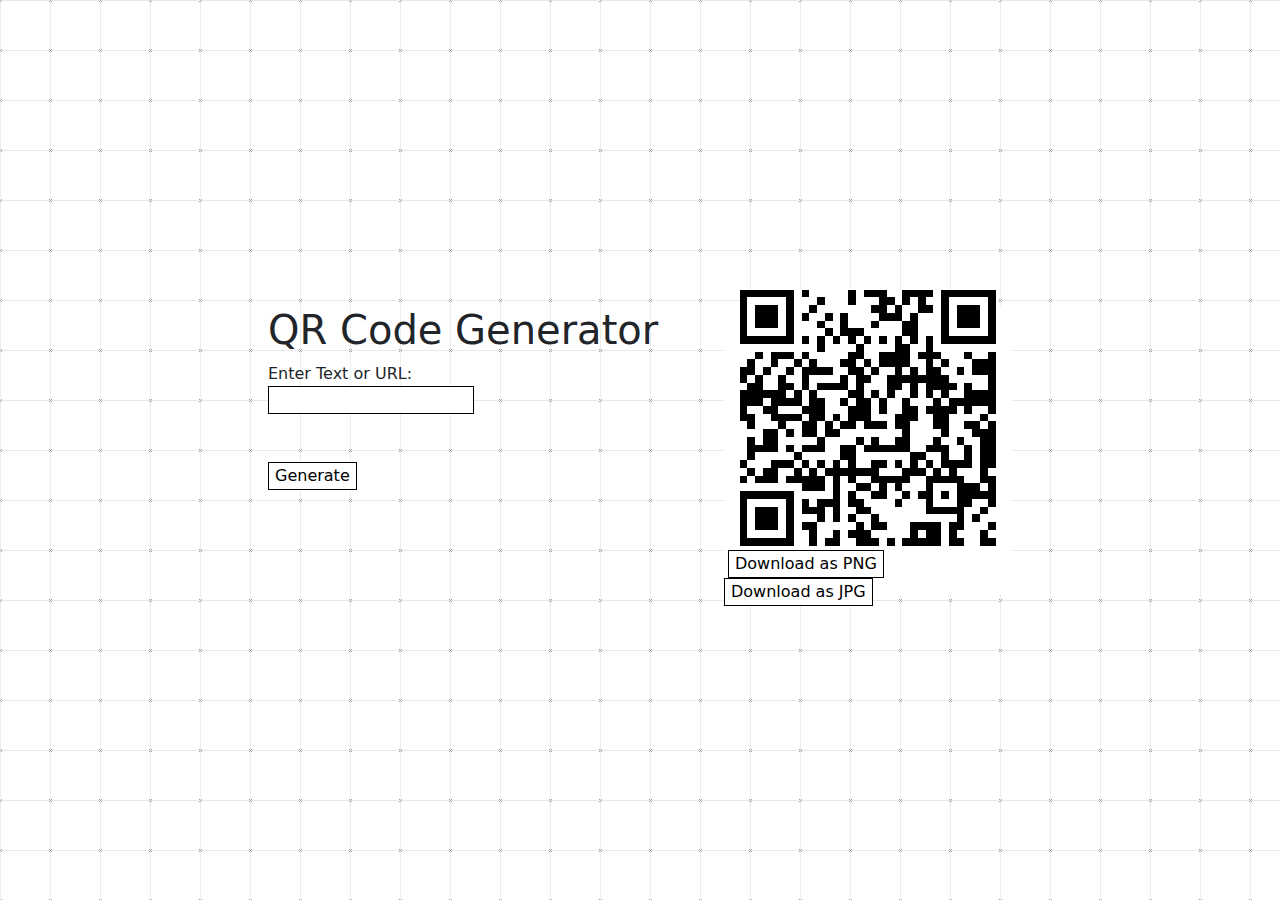
<file: index.html>
<!DOCTYPE html>
<html>
<head>
  
  <style>
    /* Exo thin font from Google. */
    @import url('https://fonts.googleapis.com/css?family=Exo:100');
  
    /* Background data (Original source: https://subtlepatterns.com/grid-me/) */
    body {
      color: #999;
      font: 400 16px/1.5 'exo', ubuntu, "segoe ui", helvetica, arial, sans-serif;
      text-align: center;
      background: url("[data-uri]") repeat 0 0;
      -webkit-animation: bg-scrolling-reverse 5s infinite;
      -moz-animation: bg-scrolling-reverse 5s infinite;
      -o-animation: bg-scrolling-reverse 5s infinite;
      animation: bg-scrolling-reverse 5s infinite;
      -webkit-animation-timing-function: linear;
      -moz-animation-timing-function: linear;
      -o-animation-timing-function: linear;
      animation-timing-function: linear;
    }
  
    @keyframes bg-scrolling-reverse {
      100% {
        background-position: 50px 50px;
      }
    }
  </style>
  <link rel="stylesheet" href="css/bootstrap.min.css">
  <link rel="stylesheet" href="css/index.css">

  <link rel="shortcut icon" href="favicon/favicon.ico" type="image/x-icon">
</head>
<body>

  <div class="vh-100 vw-100 d-flex justify-content-center align-items-center">
    <div class="flex-wrap container-fluid d-flex justify-content-center align-items-center">
  
      <div class="card__">
        <h1>QR Code Generator</h1>
        <p class="p-0 m-0">Enter Text or URL:</p>
        <input id="url_text" type="text" style="background-color: white;border: 1px solid black;border-radius: 0 !important;">
        <div class="my-5">
          <button onclick="newentry()" style="background-color: white;border: 1px solid black;border-radius: 0 !important;">Generate</button>
        </div>
      </div>
      <div id="card__1" class="flex-column card__1 bg-white ms-2 my-2 d-flex justify-content-center align-items-center" title="hello">
        
      </div>
  
    </div>
  </div>
  <script src="js/qrcode.min.js"></script>
  <script src="js/index.js"></script>
</body>
</html>
</file>
<file: css/index.css>
.card__{
    width: 28rem;
    height: 18rem;
}

.card__1{
    width: 18rem;
    height: 18rem;
}

input{
    outline: none !important;
}
</file>
